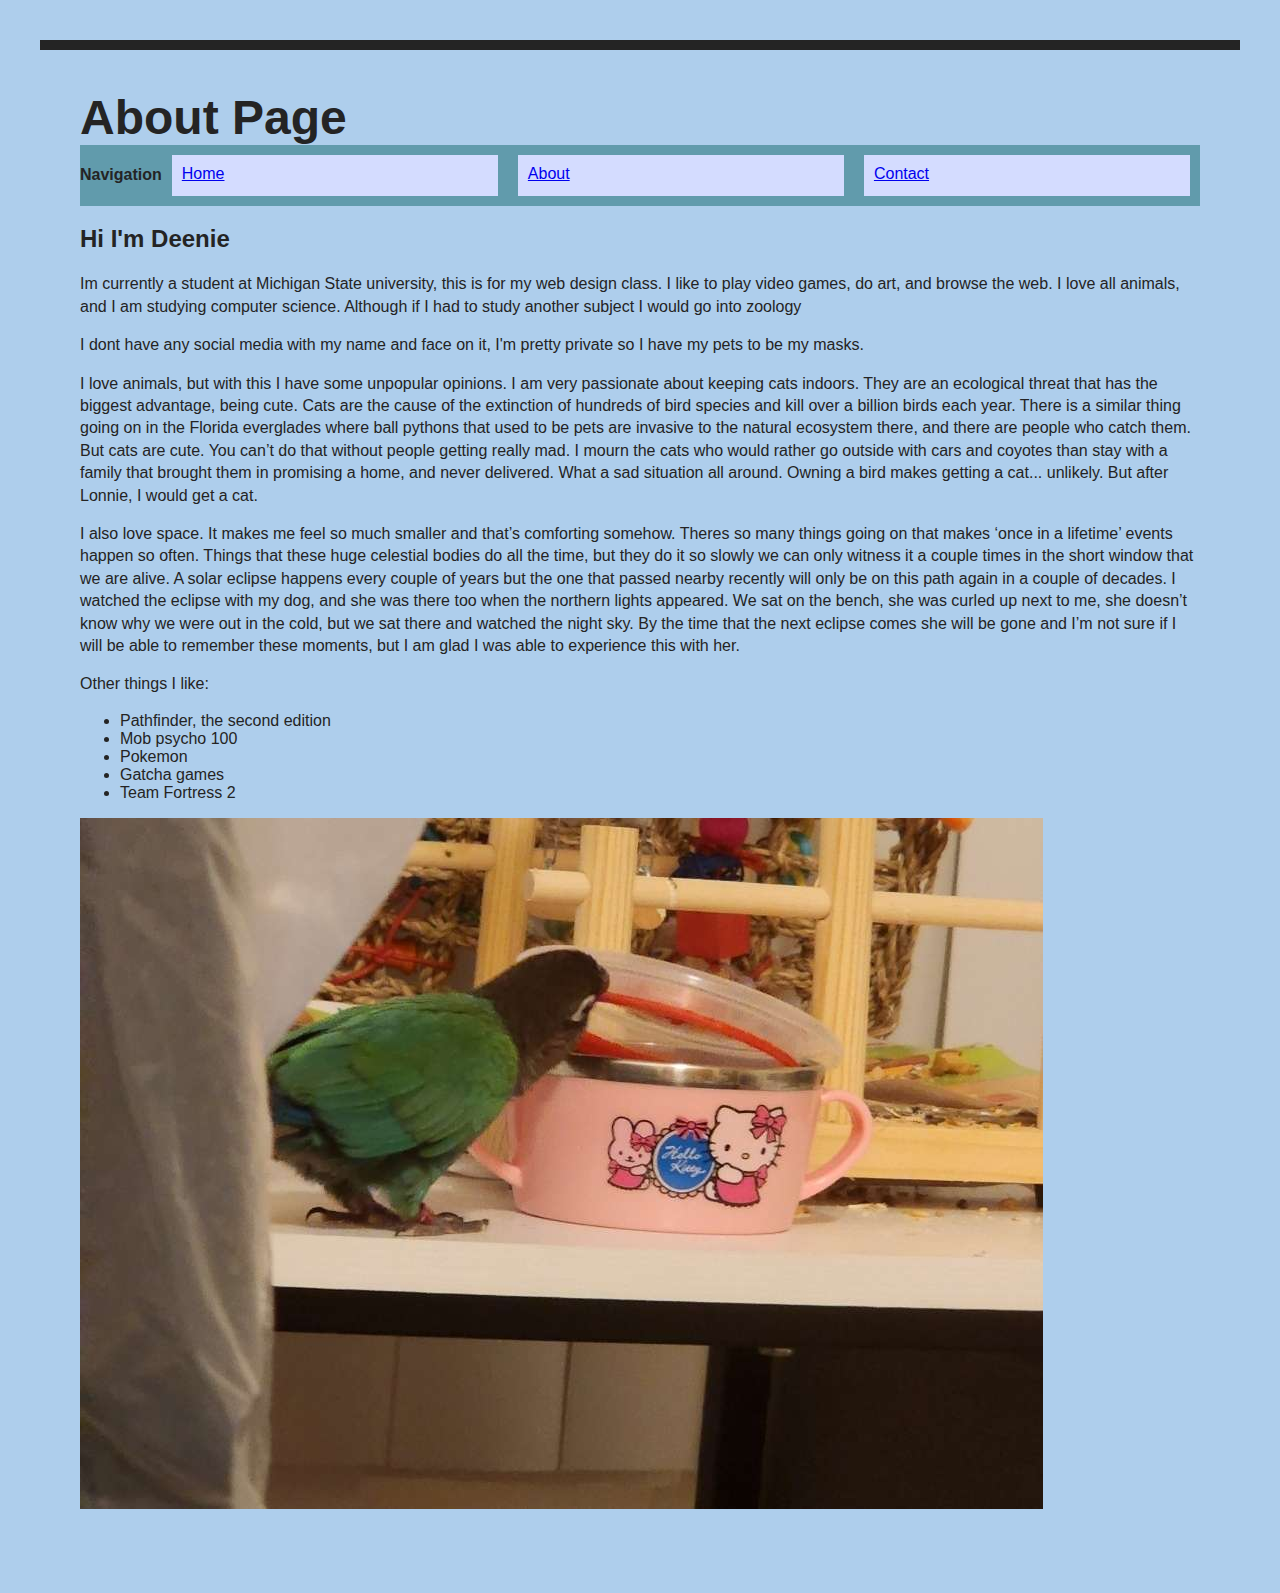
<file: about.html>
<!DOCTYPE html>
<html lang="en">
<head>
    <meta charset="UTF-8">
    <meta http-equiv="X-UA-Compatible" content="IE=edge">
    <meta name="viewport" content="width=device-width, initial-scale=1.0">
    <link rel="stylesheet" href="style.css">
    <title>About Us</title>
</head>
<body>
  <h1>About Page</h1>
  <nav class="sticky">
    <section class="navigation">
      <h4>Navigation</h4>
      <div class="pages"><a href="index.html">Home</a></div>
      <div class="pages"><a href="about.html">About</a></div>
      <div class="pages"><a href="contact.html">Contact</a></div>
    </section>
  </nav>
    <h2>Hi I'm Deenie</h2>
    <p>Im currently a student at Michigan State university, this is for my web 
      design class. I like to play video games, do art, and browse the web. I 
      love all animals, and I am studying computer science. Although if I had to  
    study another subject I would go into zoology </p>
    <p>I dont have any social media with my name and face on it, I'm pretty 
      private so I have my pets to be my masks. </p>
    <p>I love animals, but with this I have some unpopular opinions. I am very 
      passionate about keeping cats indoors. They are an ecological threat that 
      has the biggest advantage, being cute. Cats are the cause of the 
      extinction of hundreds of bird species and kill over a billion birds 
      each year. There is a similar thing going on in the Florida everglades 
      where ball pythons that used to be pets are invasive to the natural 
      ecosystem there, and there are people who catch them. But cats are cute. 
      You can’t do that without people getting really mad. I mourn the cats who 
      would rather go outside with cars and coyotes than stay with a family that 
      brought them in promising a home, and never delivered. What a sad situation 
      all around. Owning a bird makes getting a cat... unlikely. But after Lonnie,
      I would get a cat.</p>

      <p>I also love space. It makes me feel so much smaller and that’s 
        comforting somehow. Theres so many things going on that makes 
        ‘once in a lifetime’ events happen so often. Things that these 
        huge celestial bodies do all the time, but they do it so slowly 
        we can only witness it a couple times in the short window that we 
        are alive. A solar eclipse happens every couple of years but the one 
        that passed nearby recently will only be on this path again in 
        a couple of decades. I watched the eclipse with my dog, and she 
        was there too when the northern lights appeared. We sat on the bench, 
        she was curled up next to me, she doesn’t know why we were out in the 
        cold, but we sat there and watched the night sky. By the time that 
        the next eclipse comes she will be gone and I’m not sure if I will 
        be able to remember these moments, but I am glad I was able to 
        experience this with her. </p>
        
      
      <p>Other things I like:</p>

      <ul>
        <li>Pathfinder, the second edition</li>
        <li>Mob psycho 100</li>
        <li>Pokemon</li>
        <li>Gatcha games</li>
        <li>Team Fortress 2</li>
      </ul>
        <img src="naughtyLonnie.jpg" alt="Lonnie stealing treats behind my back">

    </body>
</html>
</file>
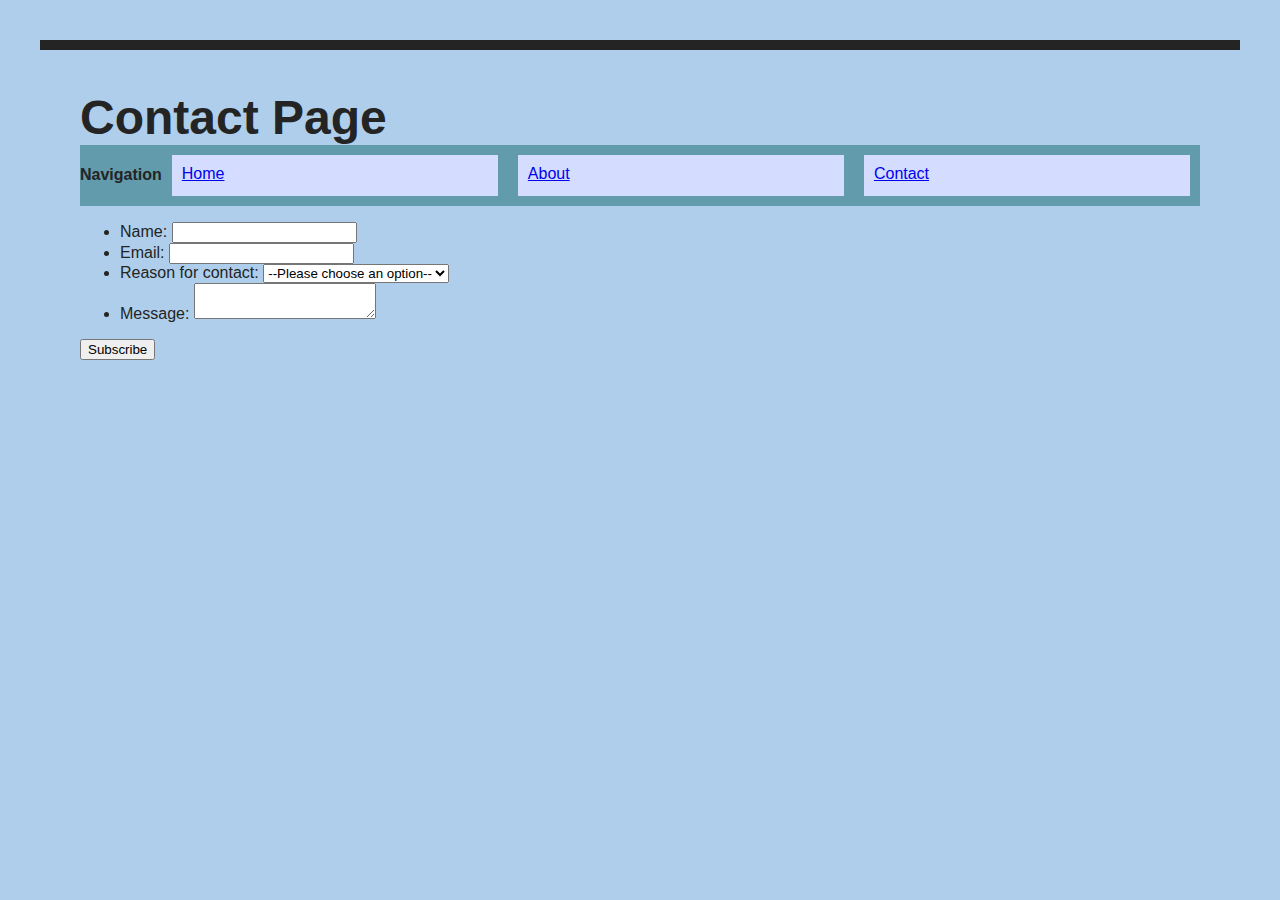
<file: contact.html>
<!DOCTYPE html>
<html lang="en">
<head>
    <meta charset="UTF-8">
    <meta http-equiv="X-UA-Compatible" content="IE=edge">
    <meta name="viewport" content="width=device-width, initial-scale=1.0">
    <link rel="stylesheet" href="style.css">
    <title>About Us</title>
</head>
<body>
  <h1>Contact Page</h1>
  <nav class="sticky">
    <section class="navigation">
      <h4>Navigation</h4>
      <div class="pages"><a href="index.html">Home</a></div>
      <div class="pages"><a href="about.html">About</a></div>
      <div class="pages"><a href="contact.html">Contact</a></div>
    </section>
  </nav>
    <form action="/my-handling-form-page" method="post">
        <ul>
          <li>
            <label for="name">Name:</label>
            <input type="text" id="name" name="user_name" >
          </li>
          <li>
            <label for="mail">Email:</label>
            <input type="email" id="mail" name="user_email" >
          </li>
          <li>
            <label>Reason for contact:</label>
              <select name="reason" id="reason-select">
                <option value="">--Please choose an option--</option>
                <option value="saying hi">saying hi</option>
                <option value=" looking for a contractor"> looking for a contractor</option>
                <option value="interested in an interview">interested in an interview</option>
              </select>
          </li>
          <li>
            <label for="msg">Message:</label>
            <textarea id="msg" name="user_message"></textarea>
          </li>
        </ul>
        <button>Subscribe</button>
      </form>
      
</body>
</html>
</file>
<file: style.css>
/* Add screen styles below */
body {
    background-color: rgb(174, 206, 236);
    font-family: Arial, Helvetica, sans-serif;
    margin: 40px;
    padding: 40px;
    color: #242424;
    border-top: 10px solid #242424;

}
.sticky{
    background: rgb(190, 226, 236);
    position: sticky;
    position: -webkit-sticky;
    top: 0;
    
}
.navigation{
    display: flex;
    background: rgb(97, 155, 172);
}
.pages:nth-of-type(1){
    flex:2;
}
.pages:nth-of-type(2){
    flex:2;
}
.pages:nth-of-type(3){
    flex:2;
}
h1{
    font-size: 3em;
    margin: 0;
}
a.active {
    font-weight: bold;
}
p{
    line-height: 1.4em;
}
#blog{
    border-top: 1px dotted #b288ce;
}

.blog-post{
    border-bottom: 1px dotted #b288ce;
    width: 70%;
}

.LonnieScroll{
    position: fixed;
    top: 30%;
    left: 70%;
}
.pages{
    padding: 10px;
    margin: 10px;
    background: #d4dcff;
}
</file>
